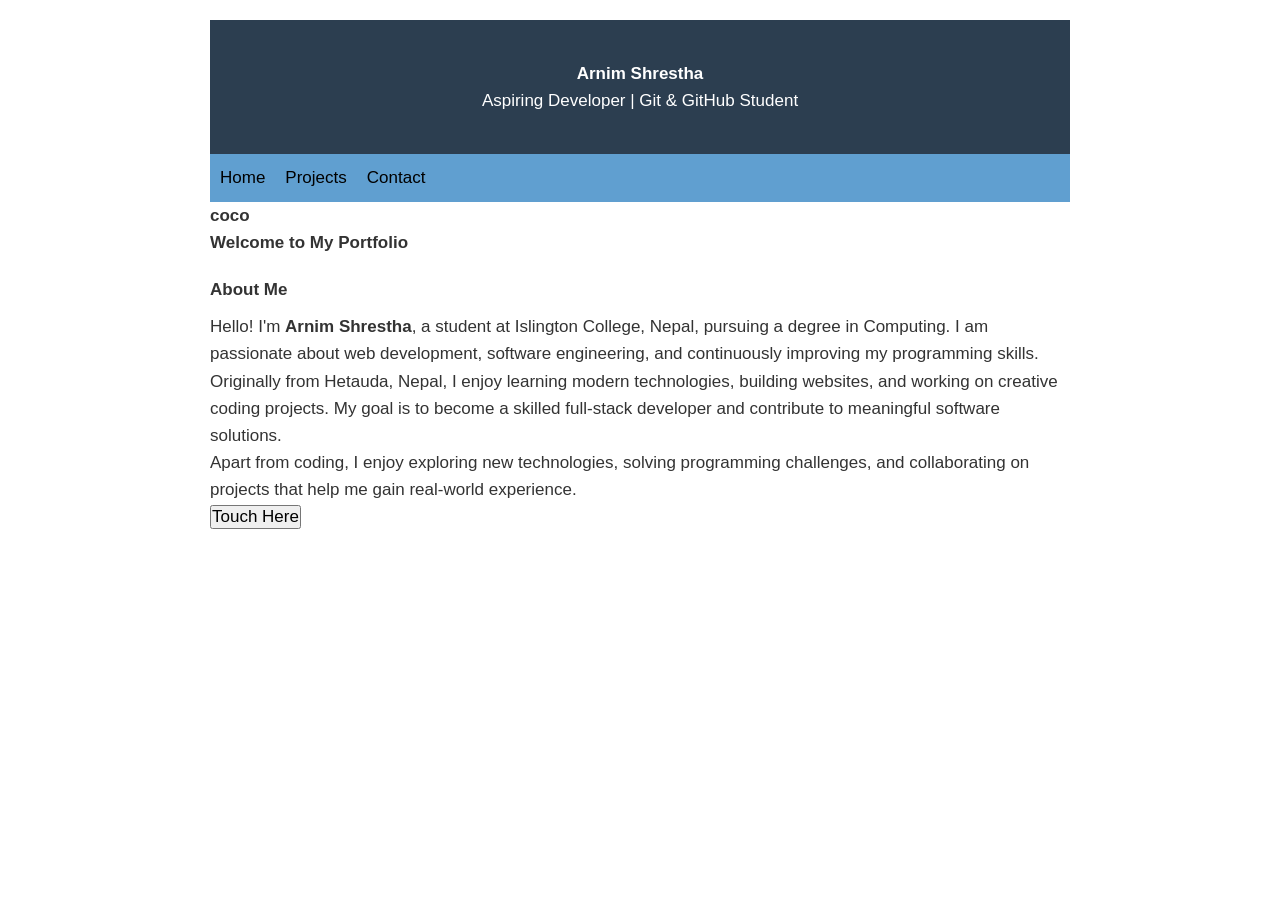
<file: index.html>
<!DOCTYPE html>
<html lang="en">
<head>
    <meta charset="UTF-8">
    <meta name="viewport" content="width=device-width, initial-scale=1.0">
    <title>Arnim Shrestha | Portfolio</title>
    <link rel="stylesheet" href="style.css">
</head>
<body>

    <header>
        <h1>Arnim Shrestha</h1>
        <p>Aspiring Developer | Git & GitHub Student</p>
    </header>

    <nav class="nav-bar">
        <ul>
            <li><a href="./index.html">Home</a></li>
            <li><a href="./projects.html">Projects</a></li>
            <li><a href="./contact.html">Contact</a></li>
        </ul>
    </nav>

    <main>
        <section>
            <h1> coco</h1>

        <section class="about">
            <h1>Welcome to My Portfolio</h1>
            <h2>About Me</h2>

            <p>
                Hello! I'm <strong>Arnim Shrestha</strong>, a student at Islington College,
                Nepal, pursuing a degree in Computing. I am passionate about web
                development, software engineering, and continuously improving my
                programming skills.
            </p>

            <p>
                Originally from Hetauda, Nepal, I enjoy learning modern technologies,
                building websites, and working on creative coding projects. My goal is
                to become a skilled full-stack developer and contribute to meaningful
                software solutions.
            </p>

            <p>
                Apart from coding, I enjoy exploring new technologies, solving
                programming challenges, and collaborating on projects that help me
                gain real-world experience.
            </p>
        </section>

        <button>Touch Here</button>
    </main>

</body>
</html>
</file>
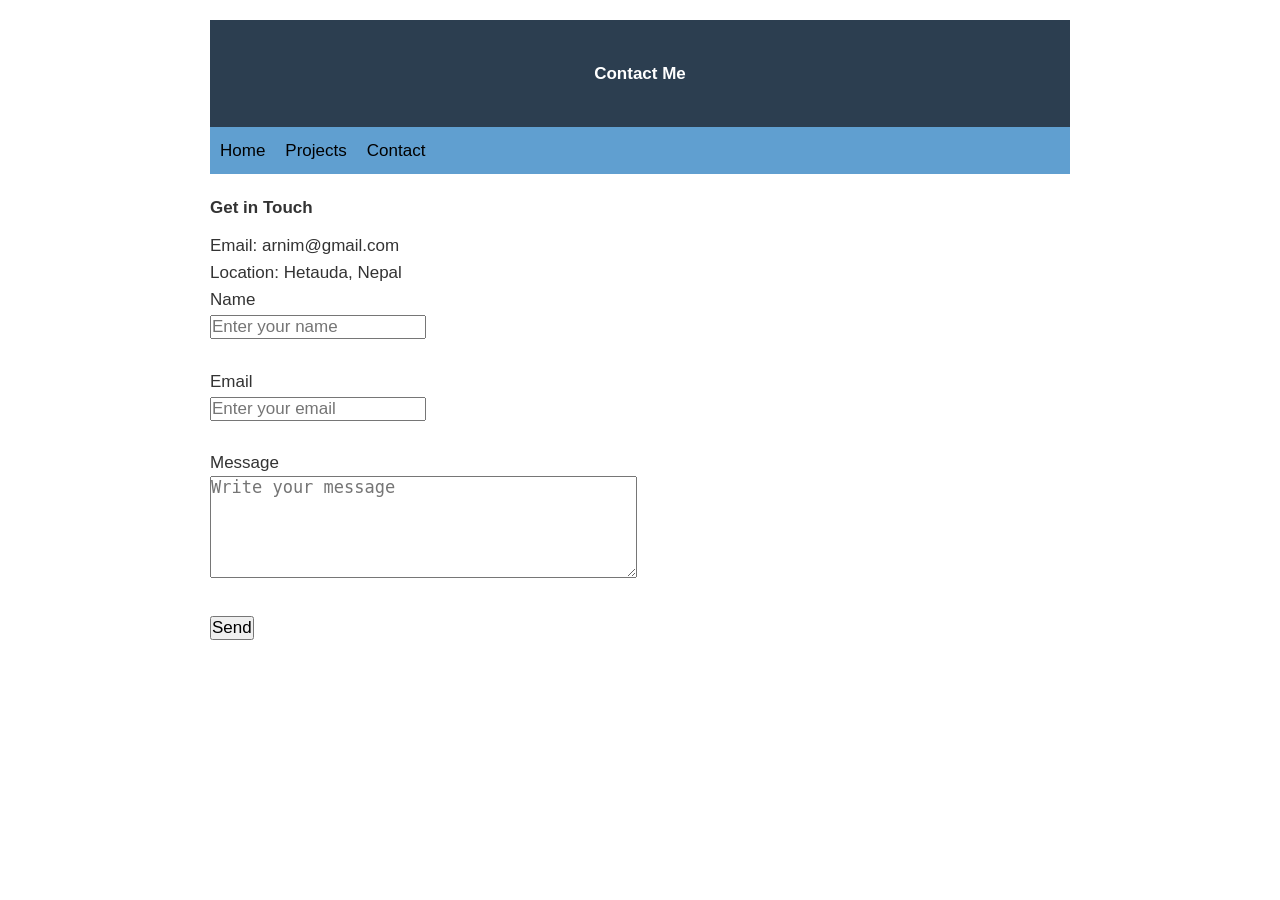
<file: contact.html>
<!DOCTYPE html>
<html lang="en">
<head>
    <meta charset="UTF-8">
    <meta name="viewport" content="width=device-width, initial-scale=1.0">
    <title>Contact | Arnim Shrestha</title>
    <link rel="stylesheet" href="style.css">
</head>
<body>

<header>
    <h1>Contact Me</h1>
</header>

<nav class="nav-bar">
    <ul>
        <li><a href="./index.html">Home</a></li>
        <li><a href="./projects.html">Projects</a></li>
        <li><a href="./contact.html">Contact</a></li>
    </ul>
</nav>

<main>
    <section>
        <h2>Get in Touch</h2>

        <p>Email: arnim@gmail.com</p>
        <p>Location: Hetauda, Nepal</p>

        <form>
            <label>Name</label><br>
            <input type="text" placeholder="Enter your name"><br><br>

            <label>Email</label><br>
            <input type="email" placeholder="Enter your email"><br><br>

            <label>Message</label><br>
            <textarea rows="5" cols="40" placeholder="Write your message"></textarea><br><br>

            <button type="submit">Send</button>
        </form>
    </section>
</main>

</body>
</html>
</file>
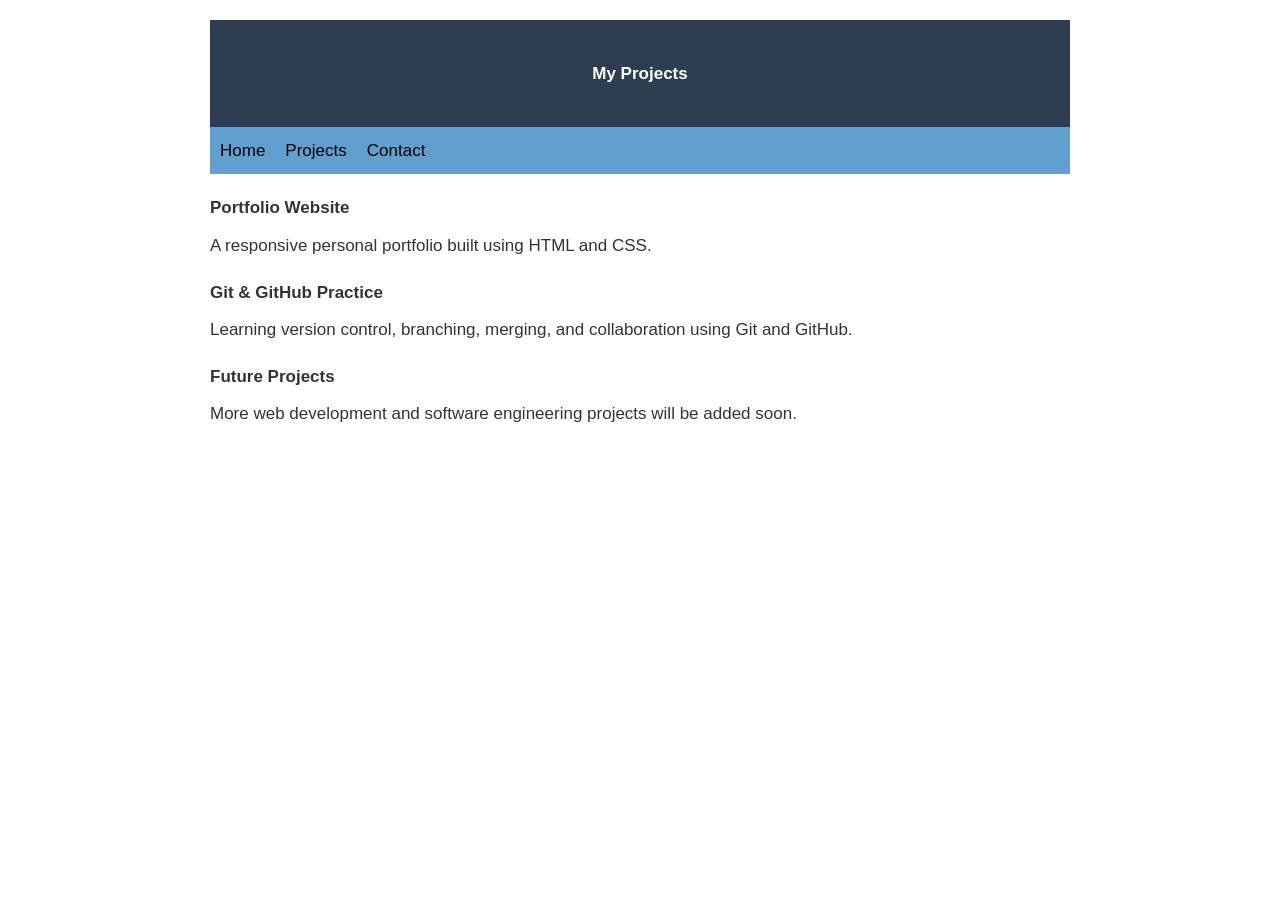
<file: projects.html>
<!DOCTYPE html>
<html lang="en">
<head>
    <meta charset="UTF-8">
    <meta name="viewport" content="width=device-width, initial-scale=1.0">
    <title>Projects | Arnim Shrestha</title>
    <link rel="stylesheet" href="style.css">
</head>
<body>

<header>
    <h1>My Projects</h1>
</header>

<nav class="nav-bar">
    <ul>
        <li><a href="./index.html">Home</a></li>
        <li><a href="./projects.html">Projects</a></li>
        <li><a href="./contact.html">Contact</a></li>
    </ul>
</nav>

<main>
    <section>
        <h2>Portfolio Website</h2>
        <p>A responsive personal portfolio built using HTML and CSS.</p>

        <h2>Git & GitHub Practice</h2>
        <p>Learning version control, branching, merging, and collaboration using Git and GitHub.</p>

        <h2>Future Projects</h2>
        <p>More web development and software engineering projects will be added soon.</p>
    </section>
</main>

</body>
</html>
</file>
<file: style.css>
* {
    margin: 0;
    padding: 0;
    box-sizing: border-box;
    font-size: 17px;
}

body {
    font-family: Arial, sans-serif;
    line-height: 1.6;
    color: #333;
    max-width: 900px;
    margin: 0 auto;
    padding: 20px;
}

header {
    background-color: #2c3e50;
    color: white;
    padding: 40px 20px;
    text-align: center;
}

h2 {
    margin: 20px 0 10px;
}

.nav-bar {
    background: rgb(96, 159, 208);
    padding: 10px;
}

.nav-bar ul {
    display: flex;
    list-style: none;
    gap: 20px;
}

.nav-bar ul li a {
    text-decoration: none;
    color: black;
}

.nav-bar a:hover {
    color: white;
    text-decoration: underline;
}
</file>
